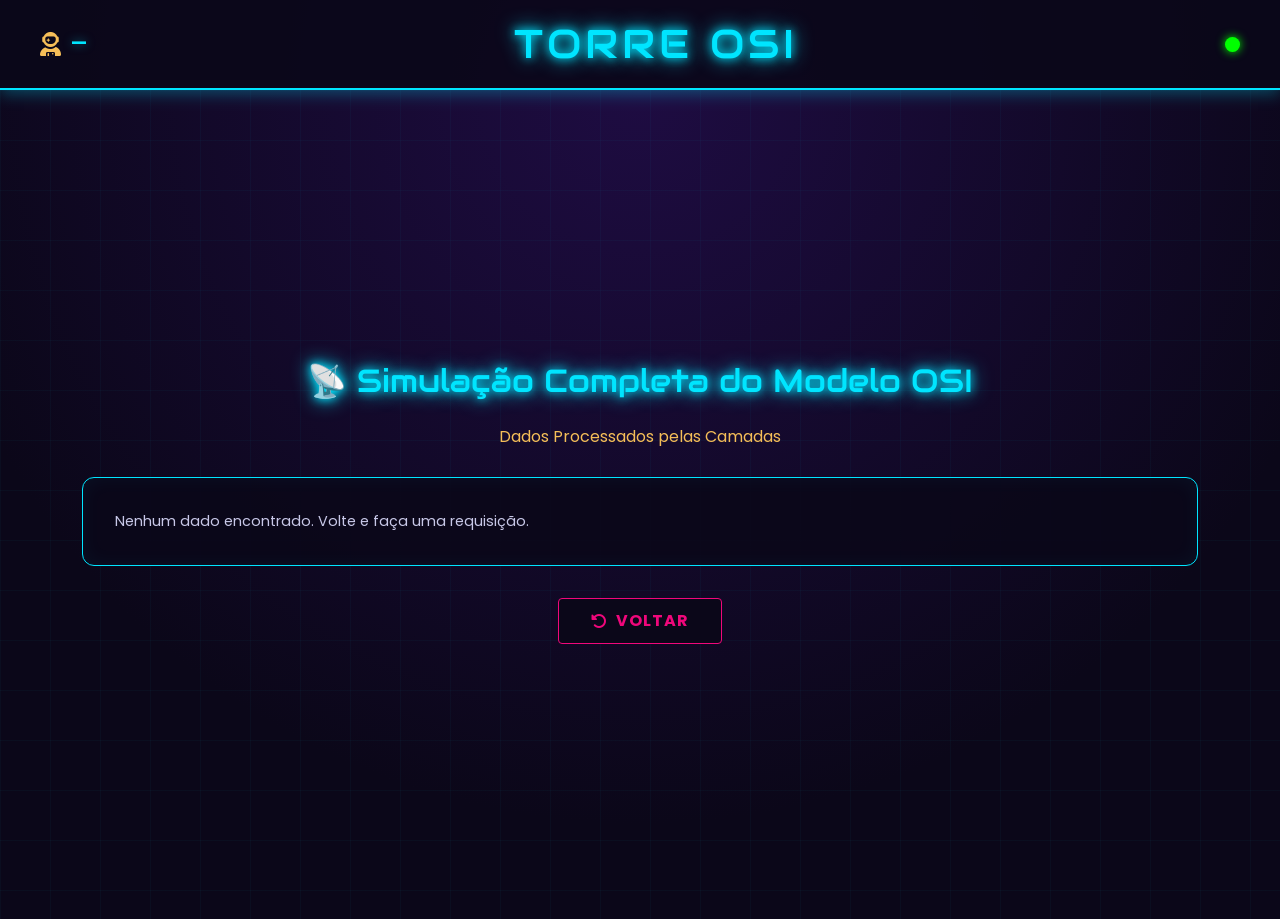
<file: resultado.html>
<!DOCTYPE html>
<html lang="pt-br">

<head>
  <meta charset="UTF-8">
  <meta name="viewport" content="width=device-width, initial-scale=1.0">
  <link rel="stylesheet" href="./style/reset.css">
  <link rel="stylesheet" href="./style/global.css">
  <link rel="stylesheet" href="./style/header.css">
  <link rel="stylesheet" href="./style/main.css">
  <link rel="stylesheet" href="./style/resultado.css">
  
  <link rel="preconnect" href="https://fonts.googleapis.com">
  <link rel="preconnect" href="https://fonts.gstatic.com" crossorigin>
  <link href="https://fonts.googleapis.com/css2?family=Audiowide&family=Poppins:wght@300;400;700&display=swap" rel="stylesheet">
  <link rel="stylesheet" href="https://cdnjs.cloudflare.com/ajax/libs/font-awesome/6.4.0/css/all.min.css">

  <title>Resultado da Transmissão — Torre OSI</title>
</head>

<body>
  <header class="head">
    <div class="user-wrapper">
      <i class="fa-solid fa-user-astronaut icon"></i>
      <p class="user" id="userNameDisplay">—</p>
    </div>
    <h1 class="title">TORRE OSI</h1>
    <div class="header-right">
      <div class="status-led"></div>
    </div>
  </header>

  <main class="main resultado-main">
    <div class="energy-lines"></div>

    <div class="resultado-container">
      <h1 class="resultado-titulo">📡 Simulação Completa do Modelo OSI</h1>
      <h2 class="resultado-subtitulo">Dados Processados pelas Camadas</h2>

      <div id="dados-conteudo" class="dados-box"></div>

      <!-- Canvas da Camada de Rede — posicionado pelo JS na ordem OSI correta -->
      <canvas id="networkCanvas" width="1000" height="600" style="display:none"></canvas>

      <a href="index.html" class="request-btn glow-btn voltar-btn">
        <i class="fa-solid fa-rotate-left"></i> Voltar
      </a>
    </div>
  </main>

  <script type="module" src="scripts/resultado.js"></script>
</body>
</html>
</file>
<file: style/global.css>
html {
  font-family: "Poppins", sans-serif;
  font-weight: 400;
  font-style: normal;
  background-color: #0b0719;
  color: #e3e0b3;
}

body {
  overflow-x: hidden;
  background: radial-gradient(circle at 50% 10%, #1e0c42 0%, #0b0719 70%);
  min-height: 100vh;
}

:root {
  --neon-cyan: #00e5ff;
  --neon-pink: #f0077b;
  --neon-yellow: #f5be58;
  --bg-dark: #0b0719;
  --bg-layer: #141028;
  --neon-glow-cyan: 0 0 10px #00e5ff, 0 0 20px #00e5ff;
  --neon-glow-pink: 0 0 10px #f0077b, 0 0 20px #f0077b;
}
</file>
<file: style/header.css>
.head {
  display: flex;
  justify-content: space-between;
  align-items: center;
  padding: 1.5rem 2.5rem;
  background: rgba(11, 7, 25, 0.9);
  border-bottom: 2px solid var(--neon-cyan);
  box-shadow: 0 4px 15px rgba(0, 229, 255, 0.3);
  position: relative;
  z-index: 10;
}

.title {
  font-family: 'Audiowide', cursive;
  color: var(--neon-cyan);
  font-size: 2.5rem;
  text-shadow: var(--neon-glow-cyan);
  letter-spacing: 4px;
}

.user-wrapper {
  display: flex;
  align-items: center;
  gap: 10px;
  color: #fff;
}

.user-wrapper .icon {
  font-size: 1.5rem;
  color: var(--neon-yellow);
}

.user {
  font-weight: 700;
  color: #00e5ff !important;
  text-shadow: 0 0 10px rgba(0, 229, 255, 0.5);
  font-size: 1.1rem;
}

.status-led {
  width: 15px;
  height: 15px;
  background-color: #00ff00;
  border-radius: 50%;
  box-shadow: 0 0 10px #00ff00;
  animation: pulse 2s infinite;
}

@keyframes pulse {
  0% { opacity: 0.6; transform: scale(0.9); }
  50% { opacity: 1; transform: scale(1.1); }
  100% { opacity: 0.6; transform: scale(0.9); }
}
</file>
<file: style/main.css>
.main {
  display: flex;
  justify-content: center;
  align-items: center;
  flex-direction: column; /* 👈 ALINHA EM COLUNA */
  min-height: 85vh;
  padding: 2rem;
  position: relative;
  perspective: 1000px;
}

/* Container da Torre */
.tower-container {
  width: 100%;
  max-width: 900px;
  display: flex;
  flex-direction: column;
  align-items: center;
  gap: 0;
  position: relative;
}

/* Estilos das Camadas (Layers) */
.layer {
  width: 100%;
  border-radius: 8px;
  border: 1px solid rgba(0, 229, 255, 0.3);
  margin-bottom: 2px;
  background: var(--bg-layer);
  box-shadow: inset 0 0 20px rgba(0, 229, 255, 0.05);
  position: relative;
}

/* Estrutura da Torre */
.layer-top {
  padding: 2rem;
  border: 2px solid var(--neon-cyan);
  border-radius: 15px 15px 0 0;
  box-shadow: var(--neon-glow-cyan), inset 0 0 30px rgba(0, 229, 255, 0.2);
  background: linear-gradient(180deg, rgba(0, 229, 255, 0.1) 0%, #141028 100%);
}

.layer-mid-1, .layer-mid-2 {
  height: 80px;
  display: flex;
  justify-content: space-around;
  align-items: center;
  border-left: 1px solid var(--neon-cyan);
  border-right: 1px solid var(--neon-cyan);
  box-shadow: inset 0 0 10px rgba(0, 0, 0, 0.8);
}

.neon-icon {
  font-size: 2rem;
  color: #00e5ff;
  text-shadow: var(--neon-glow-cyan);
}

.neon-icon-pink {
  font-size: 1.8rem;
  color: var(--neon-pink);
  text-shadow: var(--neon-glow-pink);
}

.layer-base {
  padding: 2rem;
  border: 2px solid var(--neon-pink);
  border-radius: 0 0 15px 15px;
  box-shadow: var(--neon-glow-pink), inset 0 0 30px rgba(240, 7, 123, 0.1);
  background: linear-gradient(0deg, rgba(240, 7, 123, 0.1) 0%, #141028 100%);
}

/* O Display Holográfico (onde aparece o nome do protocolo) */
.display-screen {
  width: 94%;
  background: rgba(0, 0, 0, 0.7);
  border: 1px solid rgba(0, 229, 255, 0.5);
  border-radius: 8px;
  padding: 1.5rem;
  box-shadow: inset 0 0 15px rgba(0, 229, 255, 0.2);
  position: relative;
  height: 100%;
  display: flex;
  flex-direction: column;
  justify-content: center;
}

.screen-header {
  position: absolute;
  top: 10px;
  left: 15px;
  display: flex;
  gap: 10px;
  font-size: 0.7rem;
  color: var(--neon-cyan);
  font-weight: 700;
  letter-spacing: 2px;
}

.protocol-name {
  font-family: 'Audiowide', cursive;
  font-size: 2.8rem;
  color: var(--neon-yellow);
  text-shadow: 0 0 10px var(--neon-yellow), 0 0 20px var(--neon-yellow);
  text-align: center;
  word-break: break-word;
}

.scanline {
  position: absolute;
  top: 0; left: 0; width: 100%; height: 100%;
  background: linear-gradient(to bottom, rgba(255,255,255,0) 50%, rgba(255,255,255,0.05) 50%);
  background-size: 100% 4px;
  pointer-events: none;
}

/* --- PAINEL DE CONTROLE --- */
.control-panel {
  display: flex;
  flex-direction: column;
  align-items: center;
  gap: 15px;
}

.row-inputs {
  display: flex;
  flex-wrap: wrap;
  justify-content: center;
  align-items: center;
  gap: 15px;
  width: 100%;
}

.input-group {
  display: flex;
  flex-wrap: wrap;
  align-items: center;
  justify-content: center;
  gap: 10px;
}

.input-group label {
  color: var(--neon-pink);
  font-size: 0.8rem;
  letter-spacing: 2px;
  margin-right: 5px;
}

.input-container {
  display: flex;
  gap: 10px;
}

.text-input {
  min-width: 200px;
  background: #0b0719;
  border: 1px solid var(--neon-cyan);
  color: #fff;
  padding: 0.8rem;
  font-size: 1rem;
  border-radius: 4px;
  outline: none;
  transition: 0.3s;
}

.text-input:focus {
  box-shadow: 0 0 15px var(--neon-cyan);
}

.glow-btn {
  padding: 0.8rem 1.5rem;
  background: #0b0719;
  color: var(--neon-pink);
  border: 1px solid var(--neon-pink);
  font-family: "Poppins", sans-serif;
  font-weight: 700;
  border-radius: 4px;
  cursor: pointer;
  text-transform: uppercase;
  letter-spacing: 1px;
  transition: 0.3s;
  white-space: nowrap;
}

.glow-btn:hover {
  box-shadow: var(--neon-glow-pink);
  background: rgba(240, 7, 123, 0.2);
}

.file-upload-wrapper {
  display: flex;
  justify-content: center;
}

.custom-file-upload {
  display: flex;
  align-items: center;
  justify-content: center;
  gap: 10px;
  padding: 0.8rem 1.5rem;
  border: 1px solid var(--neon-yellow);
  color: var(--neon-yellow);
  border-radius: 4px;
  cursor: pointer;
  transition: 0.3s;
  font-size: 0.9rem;
}

.custom-file-upload:hover {
  box-shadow: 0 0 15px var(--neon-yellow);
  background: rgba(245, 190, 88, 0.1);
}

#arquivo {
  display: none;
}

/* Linhas de Energia no Fundo */
.energy-lines {
  position: absolute;
  width: 100%;
  height: 100%;
  top: 0;
  left: 0;
  background-image: 
    linear-gradient(rgba(0, 229, 255, 0.03) 1px, transparent 1px),
    linear-gradient(90deg, rgba(0, 229, 255, 0.03) 1px, transparent 1px);
  background-size: 50px 50px;
  z-index: -1;
  pointer-events: none;
}

/* Responsividade */
@media (max-width: 600px) {
  .title { font-size: 1.5rem; }
  .protocol-name { font-size: 1.8rem; }
  .layer-mid-1, .layer-mid-2 { display: none; }
  .row-inputs { flex-direction: column; }
  .input-container { flex-direction: column; }
}

/* ===== CAMADA DE APRESENTAÇÃO ===== */
.presentation-layer {
  margin: 2rem auto;
  max-width: 900px;
  padding: 1.5rem;
  background: rgba(20, 16, 40, 0.9);
  border: 1px solid var(--neon-yellow);
  border-radius: 15px;
  box-shadow: 0 0 20px rgba(245, 190, 88, 0.3);
  display: block;
  position: relative;
  z-index: 10;
  width: 100%;
  box-sizing: border-box;
}

.presentation-layer h2 {
  font-family: 'Audiowide', cursive;
  color: var(--neon-yellow);
  text-align: center;
  text-shadow: 0 0 10px var(--neon-yellow);
  margin-bottom: 1rem;
}

.display-cripto {
  background: #0b0719;
  border: 1px solid var(--neon-cyan);
  border-radius: 8px;
  padding: 1.5rem;
  min-height: 150px;
  font-family: 'Courier New', monospace;
  font-size: 0.9rem;
  white-space: pre-wrap;
  word-break: break-all;
  color: #00ffcc;
  position: relative;
}

.display-cripto .placeholder {
  color: #888;
  text-align: center;
  font-size: 1rem;
  padding: 2rem 0;
}

.obj-key { color: var(--neon-pink); }
.obj-value { color: #fff; }
.obj-string { color: var(--neon-yellow); }

.presentation-layer {
  width: 100%;
  max-width: 900px;
  padding: 1.5rem;
  background: rgba(20, 16, 40, 0.9);
  border: 1px solid var(--neon-yellow);
  /* Arredondamento apenas na parte inferior */
  border-radius: 0 0 15px 15px;
  box-shadow: 0 0 20px rgba(245, 190, 88, 0.3);
  
  /* Remove o espaçamento superior e inferior */
  margin-top: 0;
  margin-bottom: 0;
  /* Remove posicionamento fixo/absoluto */
  position: relative;
  box-sizing: border-box;
}

/* Remove a margem da section para não criar buraco */
.tower-container > .presentation-layer {
  margin-top: 0;
}

/* ===== BOTÃO LOGOUT & HEADER RIGHT ===== */
.header-right {
  display: flex;
  align-items: center;
  gap: 0.75rem;
}

.logout-btn {
  background: transparent;
  border: 1px solid var(--neon-pink);
  color: var(--neon-pink);
  font-family: 'Poppins', sans-serif;
  font-size: 0.75rem;
  font-weight: 700;
  padding: 0.4rem 0.9rem;
  border-radius: 4px;
  cursor: pointer;
  text-transform: uppercase;
  letter-spacing: 1px;
  transition: 0.3s;
}

.logout-btn:hover {
  box-shadow: var(--neon-glow-pink);
  background: rgba(240, 7, 123, 0.15);
}

/* ===== FORMULÁRIOS OSI (email, chat, site) ===== */
.osi-form {
  width: 100%;
  max-width: 900px;
  margin: 1.5rem auto 0;
  padding: 2rem;
  background: rgba(11, 7, 25, 0.95);
  border: 1px solid var(--neon-cyan);
  border-radius: 12px;
  box-shadow: 0 0 20px rgba(0, 229, 255, 0.15);
  display: flex;
  flex-direction: column;
  gap: 1.2rem;
}

.osi-form.hidden {
  display: none;
}

.form-title {
  font-family: 'Audiowide', cursive;
  font-size: 1.2rem;
  color: var(--neon-cyan);
  text-shadow: var(--neon-glow-cyan);
  text-align: center;
  margin-bottom: 0.5rem;
}

.form-group {
  display: flex;
  flex-direction: column;
  gap: 0.4rem;
}

.form-group label {
  color: var(--neon-pink);
  font-size: 0.8rem;
  font-weight: 700;
  letter-spacing: 1.5px;
  text-transform: uppercase;
}

.input-field {
  background: #0b0719;
  border: 1px solid var(--neon-cyan);
  color: #fff;
  padding: 0.75rem 1rem;
  font-size: 0.95rem;
  border-radius: 4px;
  outline: none;
  font-family: 'Poppins', sans-serif;
  transition: box-shadow 0.3s;
}

.input-field:focus {
  box-shadow: 0 0 12px var(--neon-cyan);
}

.textarea-field {
  min-height: 110px;
  resize: vertical;
  line-height: 1.6;
}

select.input-field option {
  background: #141028;
}
</file>
<file: style/resultado.css>
/* ============================================================
   RESULTADO.CSS — Estilos da página de resultado
   Complementa o main.css com visual cyberpunk dos dados OSI
   ============================================================ */

/* Layout principal da página de resultado */
.resultado-main {
  align-items: center;
  padding: 2rem 1rem;
}

.resultado-container {
  width: 100%;
  max-width: 1050px;
  display: flex;
  flex-direction: column;
  align-items: center;
  gap: 2rem;
}

.resultado-titulo {
  font-family: 'Audiowide', cursive;
  font-size: 2rem;
  color: var(--neon-cyan);
  text-shadow: var(--neon-glow-cyan);
  text-align: center;
}

.resultado-subtitulo {
  font-size: 1rem;
  color: var(--neon-yellow);
  text-align: center;
  font-weight: 400;
}

/* Caixa de dados JWT e camadas */
.dados-box {
  width: 100%;
  background: rgba(11, 7, 25, 0.9);
  border: 1px solid var(--neon-cyan);
  border-radius: 12px;
  padding: 2rem;
  box-shadow: inset 0 0 20px rgba(0, 229, 255, 0.05);
  display: flex;
  flex-direction: column;
  gap: 1rem;
}

.dados-box h3 {
  font-family: 'Audiowide', cursive;
  font-size: 1rem;
  color: var(--neon-pink);
  text-shadow: var(--neon-glow-pink);
  text-transform: uppercase;
  border-bottom: 1px solid rgba(240, 7, 123, 0.3);
  padding-bottom: 0.4rem;
  margin-top: 0.5rem;
}

.dados-box p {
  font-size: 0.9rem;
  color: #c8c8e8;
  line-height: 1.6;
}

.dados-box strong {
  color: var(--neon-yellow);
}

/* Token JWT — estilizado */
.token-jwt {
  display: block;
  font-family: 'Courier New', monospace;
  font-size: 0.78rem;
  color: #00ffcc;
  background: rgba(0, 255, 204, 0.05);
  border: 1px solid rgba(0, 255, 204, 0.2);
  border-radius: 6px;
  padding: 0.8rem 1rem;
  word-break: break-all;
  line-height: 1.5;
}

/* Preview dos bits */
.bits-preview {
  font-family: 'Courier New', monospace;
  font-size: 0.72rem;
  color: var(--neon-cyan);
  background: rgba(0, 229, 255, 0.05);
  padding: 0.5rem;
  border-radius: 4px;
  display: block;
  word-break: break-all;
}

/* Bloco de info da rota */
.rota-info {
  background: rgba(0, 229, 255, 0.05);
  border: 1px solid rgba(0, 229, 255, 0.3);
  border-radius: 8px;
  padding: 1rem 1.5rem;
}

.rota-info h4 {
  color: var(--neon-cyan);
  font-family: 'Audiowide', cursive;
  font-size: 0.9rem;
  margin-bottom: 0.75rem;
}

/* Canvas de rede */
.network-container {
  width: 100%;
  display: flex;
  flex-direction: column;
  align-items: center;
  gap: 1rem;
}

.network-title {
  font-family: 'Audiowide', cursive;
  font-size: 1.1rem;
  color: var(--neon-green, #39ff14);
  text-align: center;
}

#networkCanvas {
  width: 100%;
  max-width: 1000px;
  height: auto;
  border: 1px solid var(--neon-cyan);
  border-radius: 10px;
  background: #050210;
  box-shadow: 0 0 30px rgba(0, 229, 255, 0.15);
}

/* Botão Voltar */
.voltar-btn {
  display: inline-flex;
  align-items: center;
  gap: 0.5rem;
  text-decoration: none;
  font-size: 1rem;
  padding: 0.9rem 2rem;
}
</file>
